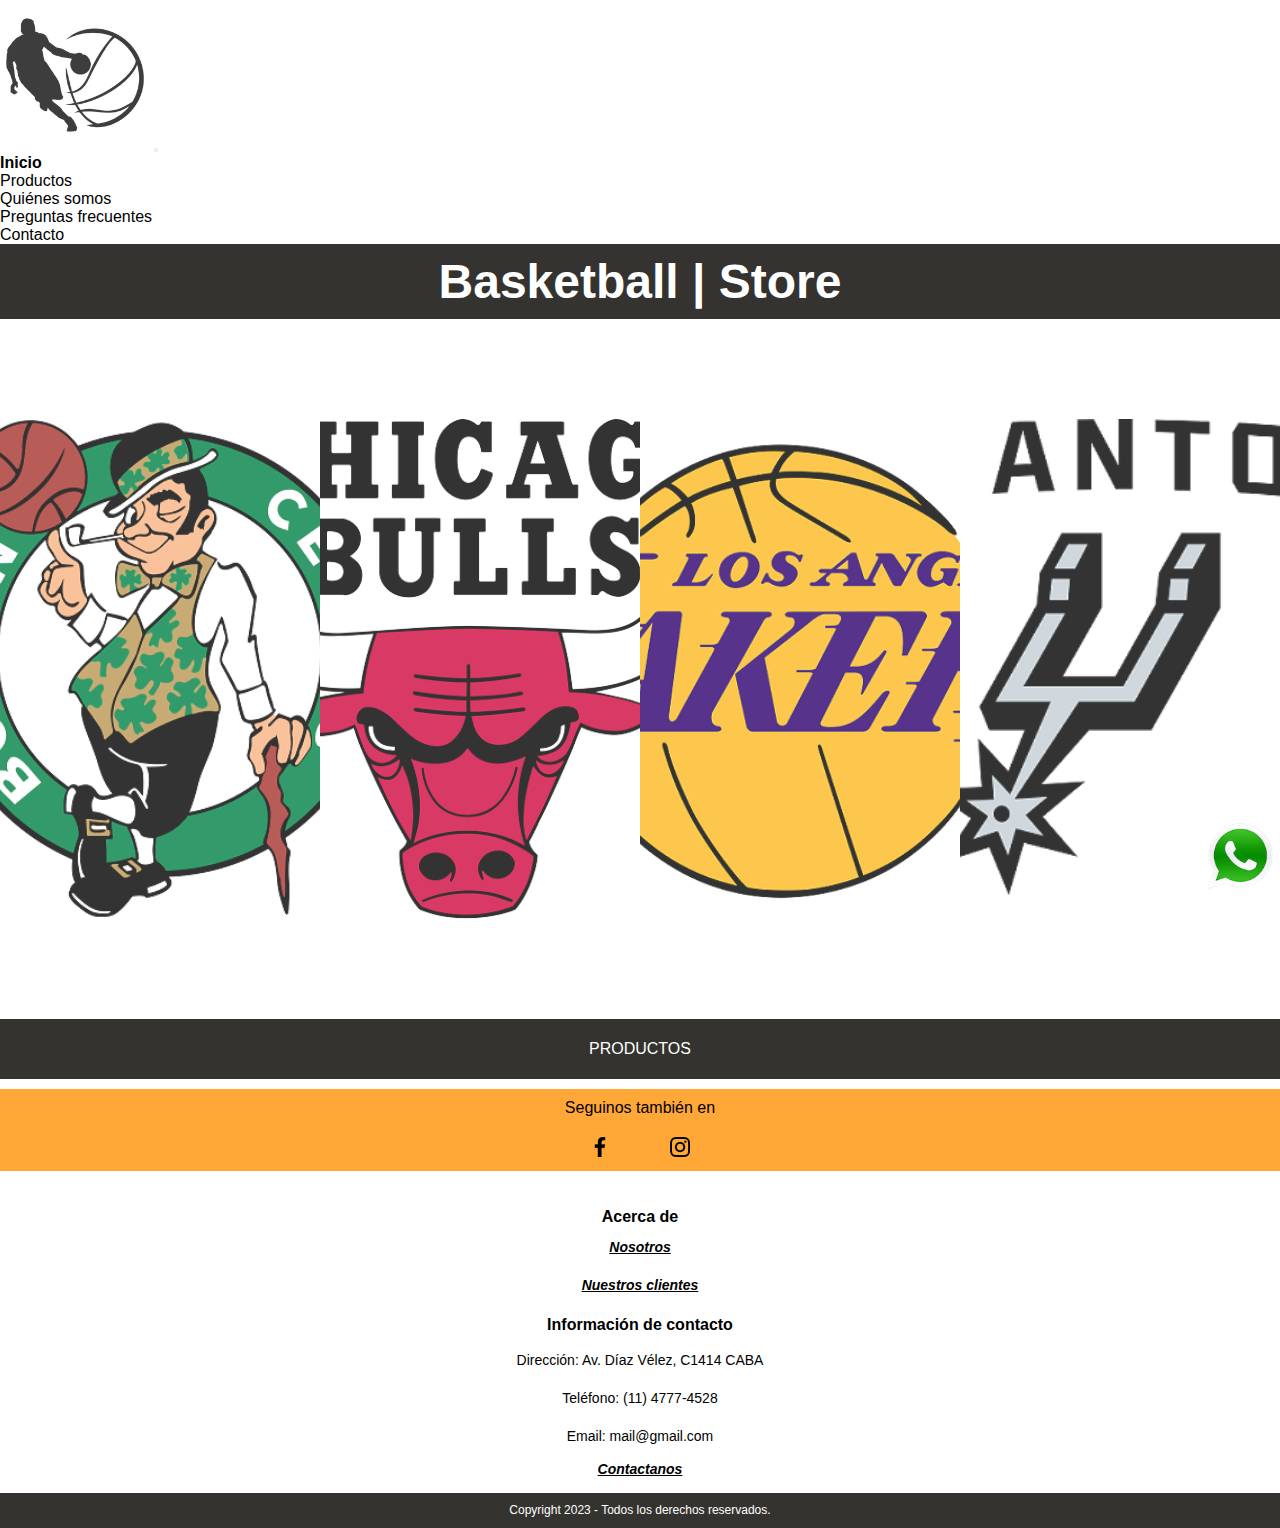
<file: index.html>
<!DOCTYPE html>
<html lang="es">

<head>
    <meta charset="UTF-8">
    <meta http-equiv="X-UA-Compatible" content="IE=edge">
    <meta name="viewport" content="width=device-width, initial-scale=1.0">
    <meta name="description" content="Página orientada a los productos deportivos de la NBA">
    <meta name="keyword" content="Js Java HTML Bootstrap Ropa Tienda">
    <title>Basketball | Store</title>
    <!--Link a icono de pestaña web-->
    <link rel="shortcut icon" href="./images/logoweb.png">
 <!--Link a Bootstrap-->
    <link href="https://cdn.jsdelivr.net/npm/bootstrap@5.3.1/dist/css/bootstrap.min.css" rel="stylesheet"
        integrity="sha384-4bw+/aepP/YC94hEpVNVgiZdgIC5+VKNBQNGCHeKRQN+PtmoHDEXuppvnDJzQIu9" crossorigin="anonymous">
     <!--Link a Estilos propips-->
    <link rel="stylesheet" href="./css/styles.css">
</head>

<body>
    <!--Header y Nav-->
    <header>
        <nav class="navbar navbar-expand-lg bg-body-tertiary">
            <div class="container-fluid">
                <a class="navbar-brand" href="#"><img class="nav-logo" src="./images/logoinicial.png"
                        alt="Logo de la tienda"></a>
                <button class="navbar-toggler" type="button" data-bs-toggle="collapse"
                    data-bs-target="#navbarNavDropdown" aria-controls="navbarNavDropdown" aria-expanded="false"
                    aria-label="Toggle navigation">
                    <span class="navbar-toggler-icon"></span>
                </button>
                <div class="collapse navbar-collapse" id="navbarNavDropdown">
                    <ul class="navbar-nav me-auto mb-2 mb-lg-0">
                        <li class="nav-item"><a class="nav-link active textBold" aria-current="page" href="#">Inicio</a>
                        </li>
                        <li class="nav-item"><a class="nav-link" href="./pages/productos.html">Productos</a></li>
                        <li class="nav-item"><a class="nav-link" href="./pages/nosotros.html">Quiénes somos</a></li>
                        <li class="nav-item"><a class="nav-link" href="./pages/preguntas.html">Preguntas frecuentes</a>
                        </li>
                        <li class="nav-item"><a class="nav-link" href="./pages/contacto.html">Contacto</a></li>
                    </ul>
                </div>
            </div>
        </nav>
    </header>
    <!--Cuerpo principal de la página-->
    <main>
        <!--Sección: Banner principal-->
        <section class="main-banner">
            <h1 class="main-titulo">Basketball | Store</h1>
        </section>

        <!-- Link a whatsapp -->
        <section class="main-whatsapp">
            <a href="https://api.whatsapp.com/send?phone=5491124752671" target="_blank"><img
                    src="./images/logo-whatsapp.png" alt="Logo de WhatsApp" /></a>
        </section>
        <!--Sección: Mustra de productos-->
        <section>
            <div class="container text-center">
                <div class="row justify-content-md-center">
                    <section class="main-equipos">
                        <img src="./images/logo-boston.jpg" alt="Logo Boston Celtics">
                        <img src="./images/logo-chicago.jpg" alt="Logo Chicago Bulls">
                        <img src="./images/logo-lakers.jpg" alt="Logo Los Angeles Lakers">
                        <img src="./images/logo-spurs.jpg" alt="Logo San Antonio Spurs">
                        <img src="./images/logo-warriors.jpg" alt="Logo Golden State Warrios">
                    </section>
                </div>
            </div>
        </section>
        <!--Sección: Link a Productos-->
        <section class="prod-link ">
            <a class="btnProductos" href="./pages/productos.html">Productos</a>
        </section>
        <!--Sección: Redes sociales-->
        <section class="social">
            <p>Seguinos también en</p>
            <div class="social-links">
                <a href="https://web.facebook.com/"><img src="./images/logofacebook.webp" alt="Logo de Facebook"></a>
                <a href="https://www.instagram.com/"><img src="./images/logoinstagram.webp" alt="Logo de Instagram"></a>
            </div>
        </section>
        <!--Sección: Footer Links-->
        <section class="footer-links" id="main-footer">
            <div class="container text-center">
                <div class="row align-items-start">
                    <div class="col-lg-6 col-md-6 col-sm-12">
                        <ul>
                            <li>
                                <h3 class="textBold">Acerca de</h3>
                            </li>
                            <li><a href="./pages/nosotros.html">
                                    <h4>Nosotros</h4>
                                </a></li>
                            <li><a href="./pages/preguntas.html">
                                    <h4>Nuestros clientes</h4>
                                </a></li>
                        </ul>
                    </div>
                    <div class="col-lg-6 col-md-6 col-sm-12">
                        <ul>
                            <li>
                                <h3 class="textBold">Información de contacto</h3>
                            </li>
                            <li>
                                <p>Dirección: Av. Díaz Vélez, C1414 CABA</p>
                            </li>
                            <li>
                                <p>Teléfono: (11) 4777-4528</p>
                            </li>
                            <li>
                                <p>Email: mail@gmail.com</p>
                            </li>
                            <li><a href="./pages/contacto.html">
                                    <h4>Contactanos</h4>
                                </a></li>
                        </ul>
                    </div>
                </div>
            </div>
        </section>
    </main>
    <!--Sección: Footer-->
    <footer>
        <p>Copyright 2023 - Todos los derechos reservados.</p>
    </footer>
    <!--Scripts Js <script src="./js/main.js"></script>-->
    <script src="https://cdn.jsdelivr.net/npm/bootstrap@5.3.1/dist/js/bootstrap.bundle.min.js"
        integrity="sha384-HwwvtgBNo3bZJJLYd8oVXjrBZt8cqVSpeBNS5n7C8IVInixGAoxmnlMuBnhbgrkm"
        crossorigin="anonymous"></script>
</body>

</html>
</file>
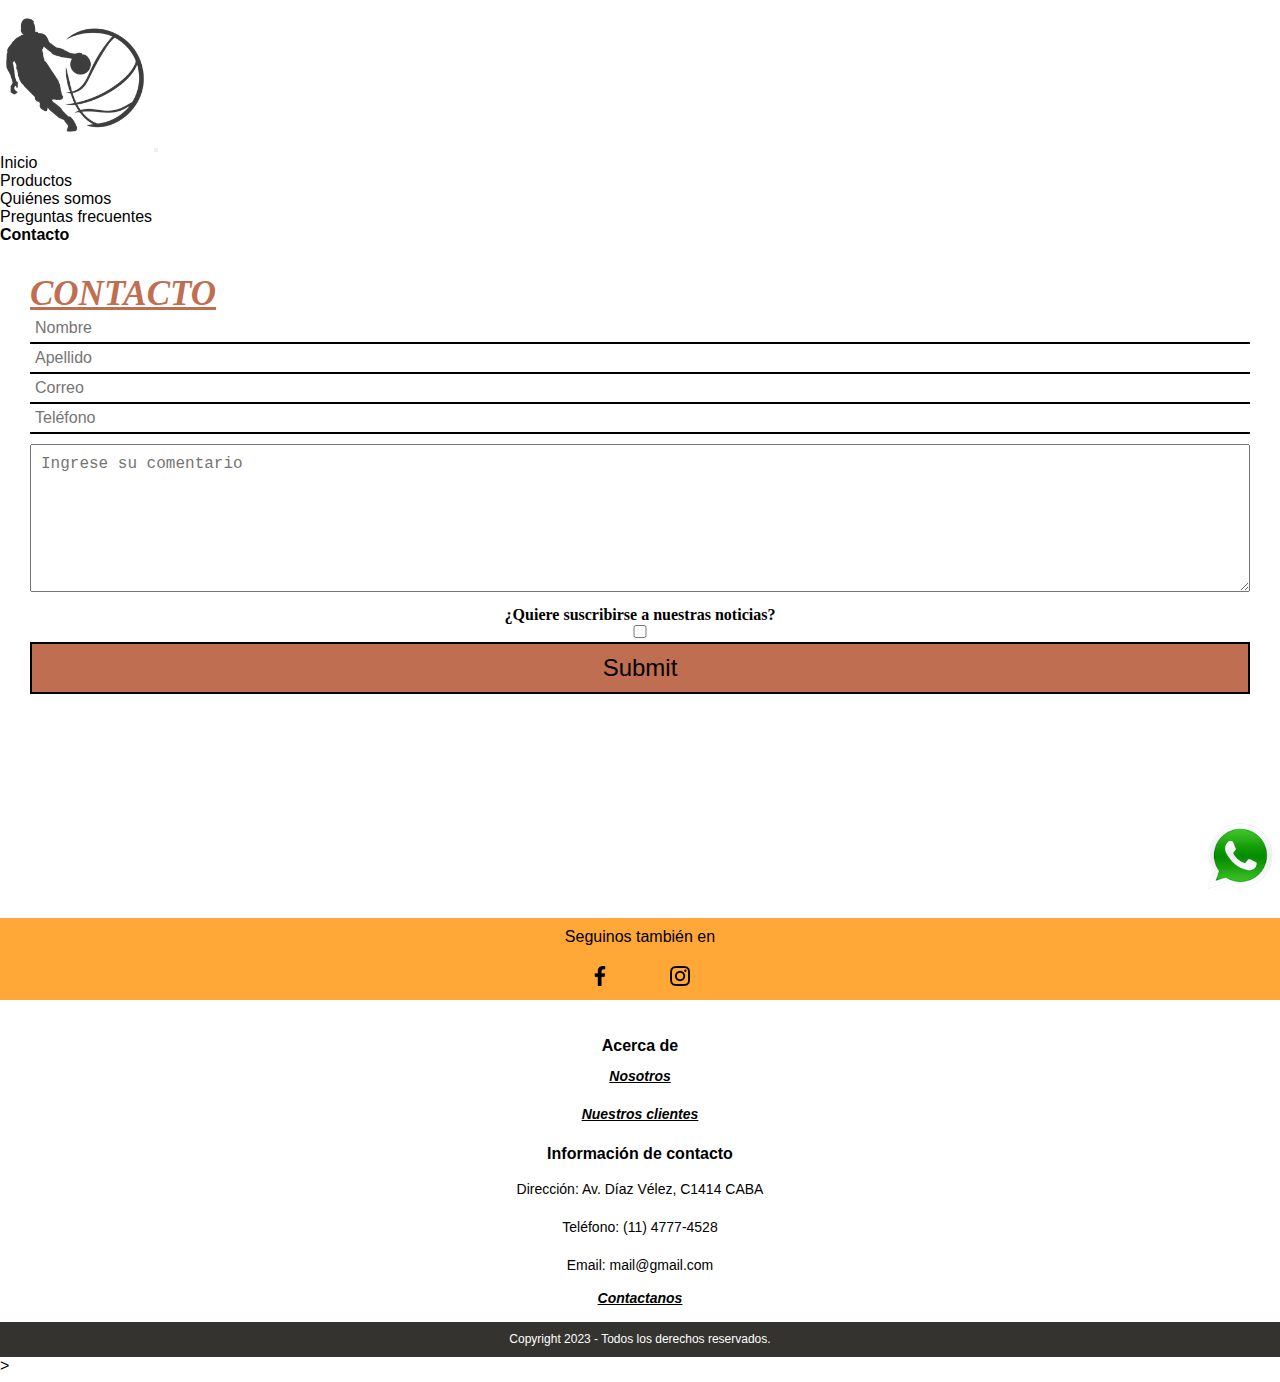
<file: pages/contacto.html>
<!DOCTYPE html>
<html lang="es">

<head>
    <meta charset="UTF-8">
    <meta http-equiv="X-UA-Compatible" content="IE=edge">
    <meta name="viewport" content="width=device-width, initial-scale=1.0">
    <meta name="description" content="Envíanos un correo y te responderemos a la brevedad">
    <meta name="keyword" content="Js Java HTML Bootstrap Ropa Tienda">
    <title>Basketball | Store</title>
    <!--Link a icono de pestaña web-->
    <link rel="shortcut icon" href="../images/logoweb.png">
    <!--Link a Bootstrap-->
    <link href="https://cdn.jsdelivr.net/npm/bootstrap@5.3.1/dist/css/bootstrap.min.css" rel="stylesheet"
        integrity="sha384-4bw+/aepP/YC94hEpVNVgiZdgIC5+VKNBQNGCHeKRQN+PtmoHDEXuppvnDJzQIu9" crossorigin="anonymous">
    <!--Link a Estilos propips-->
    <link rel="stylesheet" href="../css/styles.css">
</head>

<body>
    <!--Header y Nav-->
    <header>
        <nav class="navbar navbar-expand-lg bg-body-tertiary">
            <div class="container-fluid">
                <a class="navbar-brand" href="#"><img class="nav-logo" src="../images/logoinicial.png"
                        alt="Logo de la tienda"></a>
                <button class="navbar-toggler" type="button" data-bs-toggle="collapse"
                    data-bs-target="#navbarNavDropdown" aria-controls="navbarNavDropdown" aria-expanded="false"
                    aria-label="Toggle navigation">
                    <span class="navbar-toggler-icon"></span>
                </button>
                <div class="collapse navbar-collapse" id="navbarNavDropdown">
                    <ul class="navbar-nav me-auto mb-2 mb-lg-0">
                        <li class="nav-item"><a class="nav-link" aria-current="page" href="../index.html">Inicio</a>
                        </li>
                        <li class="nav-item"><a class="nav-link" href="./productos.html">Productos</a></li>
                        <li class="nav-item"><a class="nav-link" href="./nosotros.html">Quiénes somos</a></li>
                        <li class="nav-item"><a class="nav-link" href="./preguntas.html">Preguntas frecuentes</a>
                        </li>
                        <li class="nav-item"><a class="nav-link active textBold" href="./contacto.html">Contacto</a></li>
                    </ul>
                </div>
            </div>
        </nav>
    </header>
    <!--Cuerpo principal de la página-->
    <main>
        <!--Sección: Formulario de contacto-->
        <section class="formulario">
            <div class="container text-center">
                <div class="row">
                    <!--Formulario-->
                    <div class="col-md-6 col-sm-12">
                        <h2>Contacto</h2>
                        <form method="post" name="formContacto">
                            <input type="text" class="form-control" id="formGroupExampleInput" placeholder="Nombre">
                            <input type="text" class="form-control" id="formGroupExampleInput" placeholder="Apellido">
                            <input type="email" class="form-control" id="formGroupExampleInput" placeholder="Correo">
                            <input type="number" class="form-control" id="formGroupExampleInput" placeholder="Teléfono">
                            <textarea name "comentarios" placeholder="Ingrese su comentario" class="form-control"
                                id="exampleFormControlTextarea1" rows="7"></textarea>
                        </form>
                        <div>
                            <h3>¿Quiere suscribirse a nuestras noticias?</h3>
                            <input type='checkbox' name='acepta' value='1' />
                        </div>
                        <input type="submit" name="enviar" placeholder="Enviar" class="btn-send">
                    </div>
                    <!--Mapa de ubicación mediante link de Iframe-->
                    <div class="col-md-6 col-sm-12">
                        <iframe class="iframe"
                            src="https://www.google.com/maps/embed?pb=!1m18!1m12!1m3!1d11044.948889841819!2d-58.4255100638334!3d-34.612177866652566!2m3!1f0!2f0!3f0!3m2!1i1024!2i768!4f13.1!3m3!1m2!1s0x95bcca688994eb61%3A0xd055df0a7dafa86e!2sParque%20Centenario!5e0!3m2!1ses-419!2sar!4v1688688715652!5m2!1ses-419!2sar"
                            width="600" height="450" style="border:0;" allowfullscreen="" loading="lazy"
                            referrerpolicy="no-referrer-when-downgrade"></iframe>
                    </div>
                </div>
            </div>
        </section>
        <!-- Link a whatsapp -->
        <section class="main-whatsapp">
            <a href="https://api.whatsapp.com/send?phone=5491124752671" target="_blank"><img
                    src="../images/logo-whatsapp.png" alt="Logo de WhatsApp" /></a>
        </section>
        <!--Sección: Redes sociales-->
        <section class="social">
            <p>Seguinos también en</p>
            <div class="social-links">
                <a href="https://web.facebook.com/"><img src="../images/logofacebook.webp" alt="Logo de Facebook"></a>
                <a href="https://www.instagram.com/"><img src="../images/logoinstagram.webp"
                        alt="Logo de Instagram"></a>
            </div>
        </section>
        <!--Sección: Footer Links-->
        <section class="footer-links">
            <div class="container text-center">
                <div class="row align-items-start">
                    <div class="col-lg-6 col-md-6 col-sm-12">
                        <ul>
                            <li>
                                <h3 class="textBold">Acerca de</h3>
                            </li>
                            <li><a href="./nosotros.html">
                                    <h4>Nosotros</h4>
                                </a></li>
                            <li><a href="./preguntas.html">
                                    <h4>Nuestros clientes</h4>
                                </a></li>
                        </ul>
                    </div>
                    <div class="col-lg-6 col-md-6 col-sm-12">
                        <ul>
                            <li>
                                <h3 class="textBold">Información de contacto</h3>
                            </li>
                            <li>
                                <p>Dirección: Av. Díaz Vélez, C1414 CABA</p>
                            </li>
                            <li>
                                <p>Teléfono: (11) 4777-4528</p>
                            </li>
                            <li>
                                <p>Email: mail@gmail.com</p>
                            </li>
                            <li><a href="#">
                                    <h4>Contactanos</h4>
                                </a></li>
                        </ul>
                    </div>
                </div>
            </div>
        </section>
    </main>
    <!--Sección: Footer-->
    <footer>
        <p>Copyright 2023 - Todos los derechos reservados.</p>
    </footer>
    <!--Scripts Js-->
    <script src="https://cdn.jsdelivr.net/npm/bootstrap@5.3.1/dist/js/bootstrap.bundle.min.js"
        integrity="sha384-HwwvtgBNo3bZJJLYd8oVXjrBZt8cqVSpeBNS5n7C8IVInixGAoxmnlMuBnhbgrkm"
        crossorigin="anonymous"></script>>
</body>

</html>
</file>
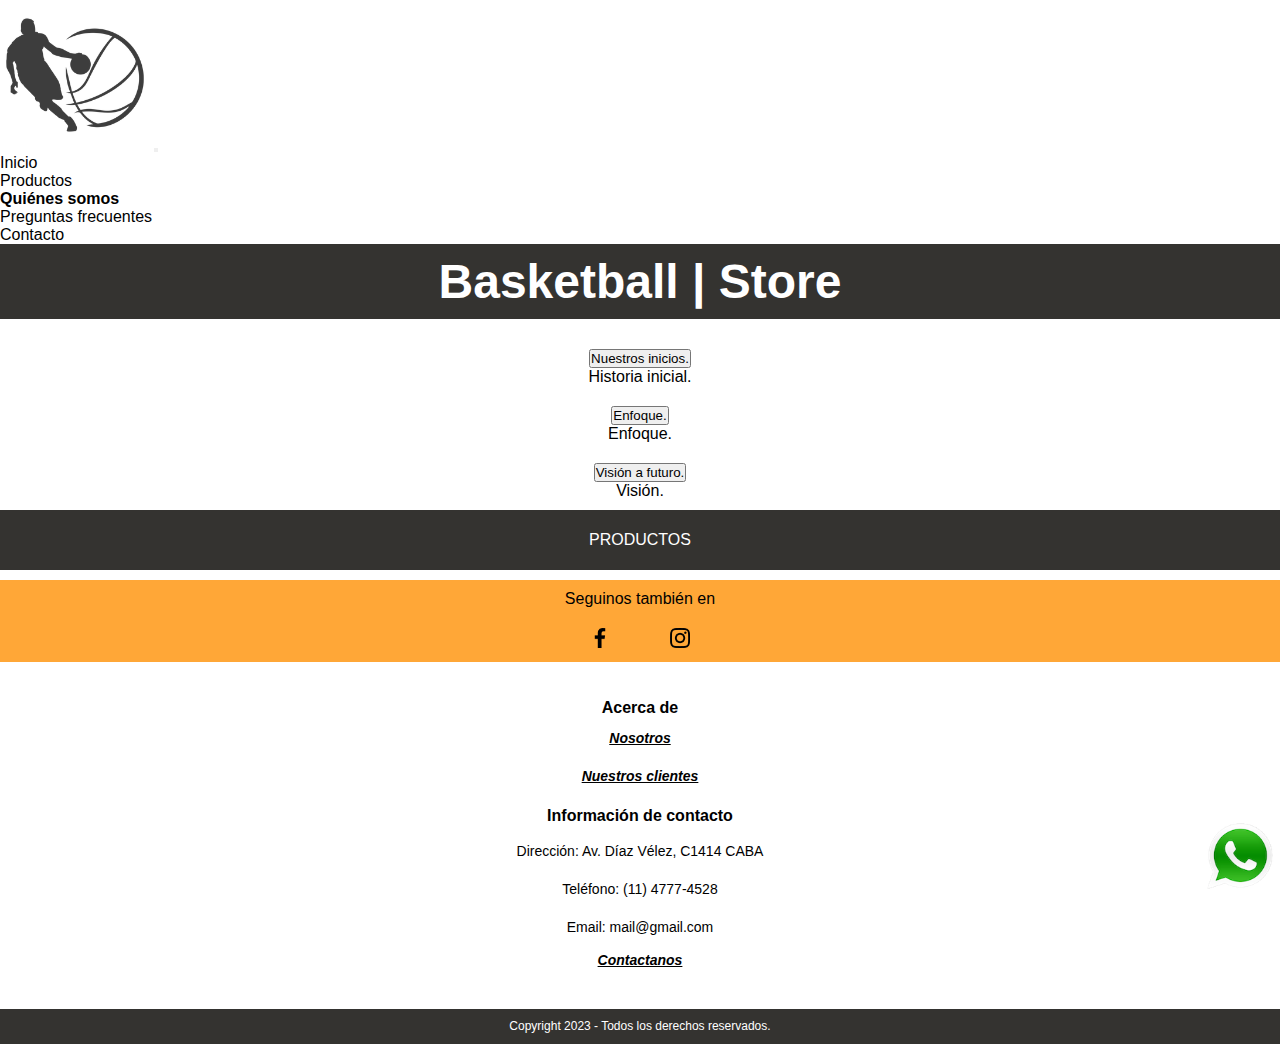
<file: pages/nosotros.html>
<!DOCTYPE html>
<html lang="es">

<head>
    <meta charset="UTF-8">
    <meta http-equiv="X-UA-Compatible" content="IE=edge">
    <meta name="viewport" content="width=device-width, initial-scale=1.0">
    <meta name="description" content="Aprende un poco más de BasketballStore">
    <meta name="keyword" content="Js Java HTML Bootstrap Ropa Tienda">
    <title>Basketball | Store</title>
    <!--Link a icono de pestaña web-->
    <link rel="shortcut icon" href="../images/logoweb.png">
    <!--Link a Bootstrap-->
    <link href="https://cdn.jsdelivr.net/npm/bootstrap@5.3.1/dist/css/bootstrap.min.css" rel="stylesheet"
        integrity="sha384-4bw+/aepP/YC94hEpVNVgiZdgIC5+VKNBQNGCHeKRQN+PtmoHDEXuppvnDJzQIu9" crossorigin="anonymous">
<!--Link a Estilos propips-->
    <link rel="stylesheet" href="../css/styles.css">
</head>

<body>
    <!--Header y Nav-->
    <header>
        <nav class="navbar navbar-expand-lg bg-body-tertiary">
            <div class="container-fluid">
                <a class="navbar-brand" href="#"><img class="nav-logo" src="../images/logoinicial.png"
                        alt="Logo de la tienda"></a>
                <button class="navbar-toggler" type="button" data-bs-toggle="collapse"
                    data-bs-target="#navbarNavDropdown" aria-controls="navbarNavDropdown" aria-expanded="false"
                    aria-label="Toggle navigation">
                    <span class="navbar-toggler-icon"></span>
                </button>
                <div class="collapse navbar-collapse" id="navbarNavDropdown">
                    <ul class="navbar-nav me-auto mb-2 mb-lg-0">
                        <li class="nav-item"><a class="nav-link" aria-current="page" href="../index.html">Inicio</a>
                        </li>
                        <li class="nav-item"><a class="nav-link" href="./productos.html">Productos</a></li>
                        <li class="nav-item"><a class="nav-link active textBold" href="./nosotros.html">Quiénes somos</a></li>
                        <li class="nav-item"><a class="nav-link" href="./preguntas.html">Preguntas frecuentes</a>
                        </li>
                        <li class="nav-item"><a class="nav-link" href="./contacto.html">Contacto</a></li>
                    </ul>
                </div>
            </div>
        </nav>
    </header>
    <!--Cuerpo principal de la página-->
    <main>
        <!--Sección: Banner principal-->
        <section class="main-banner">
            <h1>Basketball | Store</h1>
        </section>
        <!-- Link a whatsapp -->
        <section class="main-whatsapp">
            <a href="https://api.whatsapp.com/send?phone=5491124752671" target="_blank"><img
                    src="../images/logo-whatsapp.png" alt="Logo de WhatsApp" /></a>
        </section>
        <!--Sección: Sobre nosotros-->
        <section>
            <div class="container text-center">
                <div class="row align-items-center">
                    <div class="col-lg-4 col-md-4 col-sm-12">
                        <div class="card">
                            <div class="card-body">
                                <div class="accordion accordion-flush" id="accordionFlushExample">
                                    <div class="accordion-item">
                                        <h2 class="accordion-header">
                                            <button class="accordion-button collapsed" type="button"
                                                data-bs-toggle="collapse" data-bs-target="#flush-collapseOne"
                                                aria-expanded="false" aria-controls="flush-collapseOne">
                                                Nuestros inicios.
                                            </button>
                                        </h2>
                                        <div id="flush-collapseOne" class="accordion-collapse collapse"
                                            data-bs-parent="#accordionFlushExample">
                                            <div class="accordion-body">Historia inicial.</div>
                                        </div>
                                    </div>
                                </div>
                            </div>
                        </div>
                    </div>
                    <div class="col-lg-4 col-md-4 col-sm-12">
                        <div class="card">
                            <div class="card-body">
                                <div class="accordion accordion-flush" id="accordionFlushExample">
                                    <div class="accordion-item">
                                        <h2 class="accordion-header">
                                            <button class="accordion-button collapsed" type="button"
                                                data-bs-toggle="collapse" data-bs-target="#flush-collapseTwo"
                                                aria-expanded="false" aria-controls="flush-collapseTwo">
                                                Enfoque.
                                            </button>
                                        </h2>
                                        <div id="flush-collapseTwo" class="accordion-collapse collapse"
                                            data-bs-parent="#accordionFlushExample">
                                            <div class="accordion-body">Enfoque.</div>
                                        </div>
                                    </div>
                                </div>
                            </div>
                        </div>
                    </div>
                    <div class="col-lg-4 col-md-4 col-sm-12">
                        <div class="card">
                            <div class="card-body">
                                <div class="accordion accordion-flush" id="accordionFlushExample">
                                    <div class="accordion-item">
                                        <h2 class="accordion-header">
                                            <button class="accordion-button collapsed" type="button"
                                                data-bs-toggle="collapse" data-bs-target="#flush-collapseThree"
                                                aria-expanded="false" aria-controls="flush-collapseThree">
                                                Visión a futuro.
                                            </button>
                                        </h2>
                                        <div id="flush-collapseThree" class="accordion-collapse collapse"
                                            data-bs-parent="#accordionFlushExample">
                                            <div class="accordion-body">Visión.</div>
                                        </div>
                                    </div>
                                </div>
                            </div>
                        </div>
                    </div>
                </div>
        </section>
        <!--Sección: Link a Productos-->
        <section class="prod-link ">
            <a class="btnProductos" href="./productos.html">Productos</a>
        </section>
        <!--Sección: Redes sociales-->
        <section class="social">
            <p>Seguinos también en</p>
            <div class="social-links">
                <a href="https://web.facebook.com/"><img src="../images/logofacebook.webp" alt="Logo de Facebook"></a>
                <a href="https://www.instagram.com/"><img src="../images/logoinstagram.webp"
                        alt="Logo de Instagram"></a>
            </div>
        </section>
        <!--Sección: Footer Links-->
        <section class="footer-links">
            <div class="container text-center">
                <div class="row align-items-start">
                    <div class="col-lg-6 col-md-6 col-sm-12">
                        <ul>
                            <li>
                                <h3 class="textBold">Acerca de</h3>
                            </li>
                            <li><a href="./nosotros.html">
                                    <h4>Nosotros</h4>
                                </a></li>
                            <li><a href="./preguntas.html">
                                    <h4>Nuestros clientes</h4>
                                </a></li>
                        </ul>
                    </div>
                    <div class="col-lg-6 col-md-6 col-sm-12">
                        <ul>
                            <li>
                                <h3 class="textBold">Información de contacto</h3>
                            </li>
                            <li>
                                <p>Dirección: Av. Díaz Vélez, C1414 CABA</p>
                            </li>
                            <li>
                                <p>Teléfono: (11) 4777-4528</p>
                            </li>
                            <li>
                                <p>Email: mail@gmail.com</p>
                            </li>
                            <li><a href="./contacto.html">
                                    <h4>Contactanos</h4>
                                </a></li>
                        </ul>
                    </div>
                </div>
            </div>
        </section>
    </main>
    <!--Sección: Footer-->
    <footer>
        <p>Copyright 2023 - Todos los derechos reservados.</p>
    </footer>
    <!--Scripts Js-->
    <script src="https://cdn.jsdelivr.net/npm/bootstrap@5.3.1/dist/js/bootstrap.bundle.min.js"
        integrity="sha384-HwwvtgBNo3bZJJLYd8oVXjrBZt8cqVSpeBNS5n7C8IVInixGAoxmnlMuBnhbgrkm"
        crossorigin="anonymous"></script>
</body>

</html>
</file>
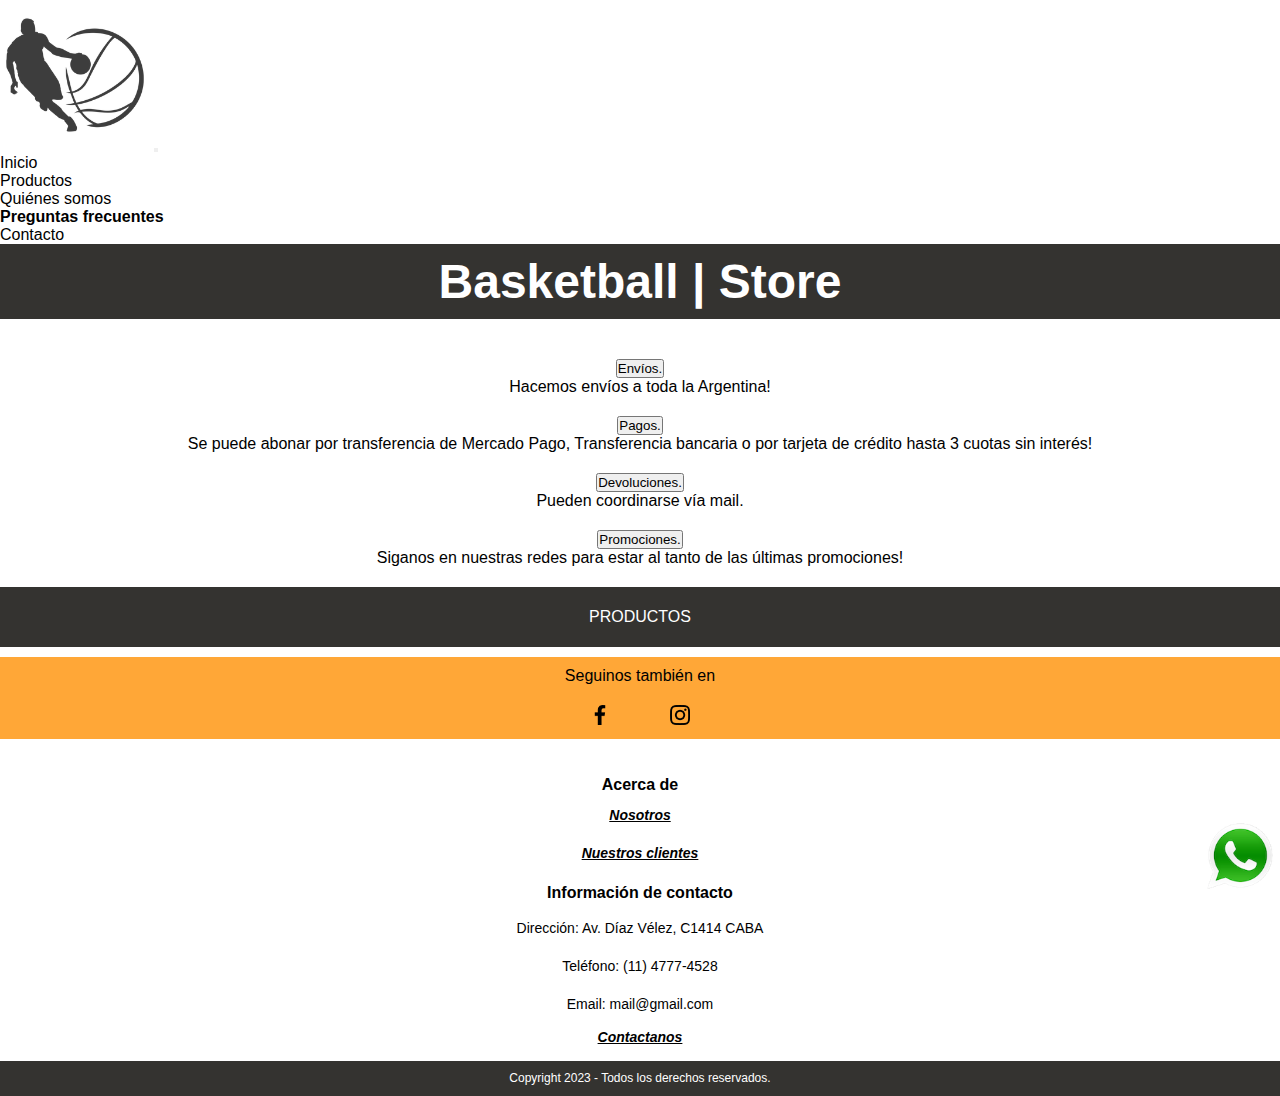
<file: pages/preguntas.html>
<!DOCTYPE html>
<html lang="es">

<head>
    <meta charset="UTF-8">
    <meta http-equiv="X-UA-Compatible" content="IE=edge">
    <meta name="viewport" content="width=device-width, initial-scale=1.0">
    <meta name="description" content="Preguntas, respuestas, aquí seguro está lo que buscas">
    <meta name="keyword" content="Js Java HTML Bootstrap Ropa Tienda">
    <title>Basketball | Store</title>
    <!--Link a icono de pestaña web-->
    <link rel="shortcut icon" href="../images/logoweb.png">
    <!--Link a Bootstrap-->
    <link href="https://cdn.jsdelivr.net/npm/bootstrap@5.3.1/dist/css/bootstrap.min.css" rel="stylesheet"
        integrity="sha384-4bw+/aepP/YC94hEpVNVgiZdgIC5+VKNBQNGCHeKRQN+PtmoHDEXuppvnDJzQIu9" crossorigin="anonymous">
    <!--Link a Estilos propips-->
    <link rel="stylesheet" href="../css/styles.css">
</head>

<body>
    <!--Header y Nav-->
    <header>
        <nav class="navbar navbar-expand-lg bg-body-tertiary">
            <div class="container-fluid">
                <a class="navbar-brand" href="#"><img class="nav-logo" src="../images/logoinicial.png"
                        alt="Logo de la tienda"></a>
                <button class="navbar-toggler" type="button" data-bs-toggle="collapse"
                    data-bs-target="#navbarNavDropdown" aria-controls="navbarNavDropdown" aria-expanded="false"
                    aria-label="Toggle navigation">
                    <span class="navbar-toggler-icon"></span>
                </button>
                <div class="collapse navbar-collapse" id="navbarNavDropdown">
                    <ul class="navbar-nav me-auto mb-2 mb-lg-0">
                        <li class="nav-item"><a class="nav-link" aria-current="page" href="../index.html">Inicio</a>
                        </li>
                        <li class="nav-item"><a class="nav-link" href="./productos.html">Productos</a></li>
                        <li class="nav-item"><a class="nav-link" href="./nosotros.html">Quiénes somos</a></li>
                        <li class="nav-item"><a class="nav-link active textBold" href="./preguntas.html">Preguntas
                                frecuentes</a>
                        </li>
                        <li class="nav-item"><a class="nav-link" href="./contacto.html">Contacto</a></li>
                    </ul>
                </div>
            </div>
        </nav>
    </header>
    <!--Cuerpo principal de la página-->
    <main>
        <!--Sección: Banner principal-->
        <section class="main-banner">
            <h1>Basketball | Store</h1>
        </section>
        <!-- Link a whatsapp -->
        <section class="main-whatsapp">
            <a href="https://api.whatsapp.com/send?phone=5491124752671" target="_blank"><img
                    src="../images/logo-whatsapp.png" alt="Logo de WhatsApp" /></a>
        </section>
        <!--Sección: Preguntas principales-->
        <section class="main-question">
            <div class="container">
                <div class="row">
                    <div class="col-lg-3 col-md-6 col-sm-12">
                        <div class="card">
                            <div class="card-body">
                                <div class="accordion accordion-flush" id="accordionFlushExample">
                                    <div class="accordion-item">
                                        <h2 class="accordion-header">
                                            <button class="accordion-button collapsed" type="button"
                                                data-bs-toggle="collapse" data-bs-target="#flush-collapseOne"
                                                aria-expanded="false" aria-controls="flush-collapseOne">
                                                Envíos.
                                            </button>
                                        </h2>
                                        <div id="flush-collapseOne" class="accordion-collapse collapse"
                                            data-bs-parent="#accordionFlushExample">
                                            <div class="accordion-body">Hacemos envíos a toda la Argentina!
                                            </div>
                                        </div>
                                    </div>
                                </div>
                            </div>
                        </div>
                    </div>
                    <div class="col-lg-3 col-md-6 col-sm-12">
                        <div class="card">
                            <div class="card-body">
                                <div class="accordion accordion-flush" id="accordionFlushExample">
                                    <div class="accordion-item">
                                        <h2 class="accordion-header">
                                            <button class="accordion-button collapsed" type="button"
                                                data-bs-toggle="collapse" data-bs-target="#flush-collapseTwo"
                                                aria-expanded="false" aria-controls="flush-collapseTwo">
                                                Pagos.
                                            </button>
                                        </h2>
                                        <div id="flush-collapseTwo" class="accordion-collapse collapse"
                                            data-bs-parent="#accordionFlushExample">
                                            <div class="accordion-body">Se puede abonar por transferencia de Mercado
                                                Pago, Transferencia bancaria o por tarjeta de crédito hasta 3 cuotas sin
                                                interés!
                                            </div>
                                        </div>
                                    </div>
                                </div>
                            </div>
                        </div>
                    </div>
                    <div class="col-lg-3 col-md-6 col-sm-12">
                        <div class="card">
                            <div class="card-body">
                                <div class="accordion accordion-flush" id="accordionFlushExample">
                                    <div class="accordion-item">
                                        <h2 class="accordion-header">
                                            <button class="accordion-button collapsed" type="button"
                                                data-bs-toggle="collapse" data-bs-target="#flush-collapseThree"
                                                aria-expanded="false" aria-controls="flush-collapseThree">
                                                Devoluciones.
                                            </button>
                                        </h2>
                                        <div id="flush-collapseThree" class="accordion-collapse collapse"
                                            data-bs-parent="#accordionFlushExample">
                                            <div class="accordion-body">Pueden coordinarse vía mail.
                                            </div>
                                        </div>
                                    </div>
                                </div>
                            </div>
                        </div>
                    </div>
                    <div class="col-lg-3 col-md-6 col-sm-12">
                        <div class="card">
                            <div class="card-body">
                                <div class="accordion accordion-flush" id="accordionFlushExample">
                                    <div class="accordion-item">
                                        <h2 class="accordion-header">
                                            <button class="accordion-button collapsed" type="button"
                                                data-bs-toggle="collapse" data-bs-target="#flush-collapseFour"
                                                aria-expanded="false" aria-controls="flush-collapseFour">
                                                Promociones.
                                            </button>
                                        </h2>
                                        <div id="flush-collapseFour" class="accordion-collapse collapse"
                                            data-bs-parent="#accordionFlushExample">
                                            <div class="accordion-body">Siganos en nuestras redes para estar al tanto de
                                                las últimas promociones!
                                            </div>
                                        </div>
                                    </div>
                                </div>
                            </div>
                        </div>
                    </div>
                </div>
            </div>
        </section>
        <!--Sección: Link a Productos-->
        <section class="prod-link ">
            <a class="btnProductos" href="./productos.html">Productos</a>
        </section>
        <!--Sección: Redes sociales-->
        <section class="social">
            <p>Seguinos también en</p>
            <div class="social-links">
                <a href="https://web.facebook.com/"><img src="../images/logofacebook.webp" alt="Logo de Facebook"></a>
                <a href="https://www.instagram.com/"><img src="../images/logoinstagram.webp"
                        alt="Logo de Instagram"></a>
            </div>
        </section>
        <!--Sección: Footer Links-->
        <section class="footer-links">
            <div class="container text-center">
                <div class="row align-items-start">
                    <div class="col-lg-6 col-md-6 col-sm-12">
                        <ul>
                            <li>
                                <h3 class="textBold">Acerca de</h3>
                            </li>
                            <li><a href="./nosotros.html">
                                    <h4>Nosotros</h4>
                                </a></li>
                            <li><a href="./preguntas.html">
                                    <h4>Nuestros clientes</h4>
                                </a></li>
                        </ul>
                    </div>
                    <div class="col-lg-6 col-md-6 col-sm-12">
                        <ul>
                            <li>
                                <h3 class="textBold">Información de contacto</h3>
                            </li>
                            <li>
                                <p>Dirección: Av. Díaz Vélez, C1414 CABA</p>
                            </li>
                            <li>
                                <p>Teléfono: (11) 4777-4528</p>
                            </li>
                            <li>
                                <p>Email: mail@gmail.com</p>
                            </li>
                            <li><a href="./contacto.html">
                                    <h4>Contactanos</h4>
                                </a></li>
                        </ul>
                    </div>
                </div>
            </div>
        </section>
    </main>
    <!--Sección: Footer-->
    <footer>
        <p>Copyright 2023 - Todos los derechos reservados.</p>
    </footer>
    <!--Scripts Js-->
    <script src="https://cdn.jsdelivr.net/npm/bootstrap@5.3.0/dist/js/bootstrap.bundle.min.js"
        integrity="sha384-geWF76RCwLtnZ8qwWowPQNguL3RmwHVBC9FhGdlKrxdiJJigb/j/68SIy3Te4Bkz"
        crossorigin="anonymous"></script>
</body>

</html>
</file>
<file: css/styles.css>
* {
  margin: 0;
  padding: 0;
  box-sizing: border-box;
}

html,
body {
  font-family: Arial, sans-serif;
  background-color: white;
  scroll-behavior: smooth;
}

main {
  min-height: calc(100vh - 100px - 35px);
}

h2 {
  text-align: center;
  font-size: 16px;
  font-style: italic;
}

h3 {
  text-align: center;
  font-size: 16px;
}

h4 {
  text-align: center;
  font-size: 14px;
  font-style: oblique;
  text-decoration: underline;
}

a {
  color: Black;
  text-decoration: none;
}

ul {
  list-style: none;
}

header {
  background-color: #ffffff;
}

footer {
  background-color: #343330;
  color: Black;
  color: white;
  padding: 10px;
  height: 35px;
}

footer p {
  font-size: 12px;
  text-align: center;
  margin: 0;
}

@media screen and (max-width: 425px) {
  footer {
    font-size: 8px;
  }
}

.main-banner {
  width: 100%;
  /*height: 150px;*/
  background-size: cover;
  background-position: center;
  background-color: #343330;
  display: flex;
  flex-direction: column;
  justify-content: center;
  align-items: center;
  text-align: center;
  color: #FFFFFF;
  padding: 10px;
  font-size: 24px;
  margin-bottom: 20px;
}



.prod-link {
  padding: 10px;
  background-color: #343330;
  display: flex;
  align-items: center;
  justify-content: center;
  height: 60px;
  margin-bottom: 10px;
}

.prod-link a {
  text-transform: uppercase;
  display: inline-block;
  border-style: none;
}

.btnProductos {
  background-color: transparent;
  color: #ffffff;
  padding: 10px 20px;
  border-radius: 10px;
  border: none;
  transition: letter-spacing 0.5s, box-shadow 0.5s;
  border-style: none;
}

.btnProductos:hover {
  letter-spacing: 0.1rem;
  box-shadow: 0 4px 8px 0 rgba(182, 181, 181, 0.7);
}

.textBold {
  font-weight: bold;
}

.social {
  padding: 10px;
  background-color: #FFA737;
  margin-bottom: 30px;
}

.social p {
  text-align: center;
  font-size: 16px;
  margin-bottom: 20px;
}

.social-links {
  display: flex;
  align-items: center;
  justify-content: center;
}

.social-links a {
  margin: 0 30px;
}

.social-links a img {
  font-size: 2rem;
  width: 20px;
}

.social-links a img:hover{
  transform: scale(1.1);
}

.footer-links {
  background-color: #FFFFFF;
  color: Black;
}

.footer-links ul {
  padding: 0;
  margin: 0;
}

.footer-links ul li {
  line-height: 2;
}

.footer-links ul li p {
  font-size: 14px;
  padding: 5px;
  margin: 0;
}

.footer-links ul li h4 {
  margin-bottom: 10px;
}

@media screen and (max-width: 768px) {
  .footer-links ul {
    margin-top: 30px;
  }
}

.formulario {
  padding: 30px;
  font-family: "Gilda Display", serif;
}

.formulario h2 {
  text-align: left;
  font-size: 35px;
  text-decoration: underline;
  text-transform: uppercase;
  color: #C06E52;
}

.formulario input {
  width: 100%;
  font-size: 16px;
  background-color: transparent;
  border: none;
  border-bottom: 2px solid Black;
  padding: 5px;
}

.formulario textarea {
  width: 100%;
  font-size: 16px;
  margin-top: 10px;
  margin-bottom: 10px;
  padding: 10px;
}

.formulario .btn-send {
  background-color: #C06E52;
  color: Black;
  border: 2px solid Black;
  padding: 10px;
  font-size: 24px;
}

.iframe {
  width: 100%;
  height: 100%;
  padding: 20px;
}

.main-question {
  padding: 10px;
}

.card img {
  margin-bottom: 10px;
}

.nav-item:hover {
  border-bottom: 2px solid #C8102E;
}

.container-parraf {
  text-align: center;
}

.container-parraf:hover {
  background-color: rgba(0, 0, 0, 0.1);
  font-style: un;
}

.row {
  text-align: center;
}

.col-lg-3.col-md-6.col-sm-12,
.col-lg-4.col-md-4.col-sm-12 {
  padding: 10px;
}

.img-fluid.rounded {
  height: 400px;
  width: 400px;
}

.card-body {
  background: none;
}

.card-body.card-opinion {
  background-color: #75777a;
  height: 200px;
}

.btnVerCarrito {
  background-color: #ffffff;
  font-size: 16px;
  padding: 10px 20px;
  border-radius: 10px;
  border: none;
  transition: letter-spacing 0.5s, box-shadow 0.5s;
  border-style: none;
}
.btnVerCarrito:hover {
  letter-spacing: 0.1rem;
  box-shadow: 0 4px 8px 0 rgba(179, 179, 179, 0.7);
}

.btnAgregar {
  background-color: #c8102e;
  color: #ffffff;
  padding: 10px 20px;
  border-radius: 10px;
  border: none;
  transition: letter-spacing 0.5s, box-shadow 0.5s;
  border-style: none;
}

.btnAgregar:hover {
  color: #ffffff;
  letter-spacing: 0.1rem;
  box-shadow: 0 4px 8px 0 rgba(200, 16, 46, 0.7);
}

.btnConfirmar {
  background-color: #006878;
  color: #ffffff;
  padding: 10px 20px;
  border-radius: 10px;
  border: none;
  transition: letter-spacing 0.5s, box-shadow 0.5s;
  border-style: none;
  margin-bottom: 25px;
}

.btnConfirmar:hover {
  color: #ffffff;
  letter-spacing: 0.1rem;
  box-shadow: 0 4px 8px 0 rgba(0, 104, 120, 0.7);
}

.btnBorrar {
  background-color: #006878;
  color: #ffffff;
  padding: 5px;
  height: 30px;
  width: 30px;
  font-size: 15px;
  border-radius: 5px;
  border: none;
  transition: letter-spacing 0.5s, box-shadow 0.5s;
  border-style: none;

}

.btnBorrar:hover {
  box-shadow: 0 4px 8px 0 rgba(0, 104, 120, 0.7);
}

.btnVaciar {
  background-color: #C8102E;

  color: #ffffff;
  padding: 10px 20px;
  border-radius: 10px;
  border: none;
  transition: letter-spacing 0.5s, box-shadow 0.5s;
  border-style: none;
  height: min-content;
}

.btnVaciar:hover {
  color: #ffffff;
  letter-spacing: 0.2rem;
  box-shadow: 0 4px 8px 0 rgba(200, 16, 46, 0.7);
}

.btnForm {
  margin-top: 15px;
  background-color: rgb(52, 51, 48);
  color: #ffffff;
  padding: 10px 20px;
  border-radius: 10px;
  border: none;
  transition: letter-spacing 0.5s, box-shadow 0.5s;
  border-style: none;
  height: min-content;
}

.btnForm:hover {
  color: #ffffff;
  letter-spacing: 0.2rem;
  box-shadow: 0 4px 8px 0 rgba(200, 16, 46, 0.7);
}



/*# sourceMappingURL=styles.css.map */


.main-whatsapp {
  position: fixed;
  bottom: 5px;
  right: 5px;
  z-index: 999;
}

.main-whatsapp a img {
  width: 70px;
}

.main-whatsapp a img:hover {
  transform: scale(1.1);
}

.productos-card {
  background-color: #ffffff;
  border-radius: 20px;
  box-shadow: 0 4px 8px 0 rgba(0, 104, 120, 0.25);
  transition: 0.3s;
}

.productos-card:hover {
  box-shadow: 0 8px 32px 0 rgba(65, 65, 65, 0.25);
}

.productos-cardDatos {
  padding: 2px 16px;
  border-top: 2px solid #dc0054;
  margin-bottom: 25px;
}

.productos-cardDatos h5 {
  text-align: center;
}

.main-equipos {
  display: flex;
  width: 1600px;
  height: 500px;
  margin-top: 100px;
  margin-bottom: 100px;
}

.main-equipos img {
  width: 0px;
  flex-grow: 1;
  object-fit: cover;
  opacity: .8;
  transition: .5s ease;
}

.main-equipos img:hover {
  cursor: crosshair;
  width: 300px;
  opacity: 1;
  filter: contrast(120%);
}

.prod-link .dropdown a {
  background: none;
  border: none;
}

.nav-logo {
  height: 150px;
  width: auto;
}

.main-productos {
  padding: 50px;
  margin-bottom: 25px;
}

.container-fluid {
  background: none;
}

.card {
  border-color: black;
}

.cantidad-producto-carrito {
  font-weight: 400;
  font-size: 20px;
}

.titulo-producto-carrito {
  font-size: 20px;
}

.precio-producto-carrito {
  font-weight: 700;
  font-size: 20px;
  margin-left: 10px;
}

.info-cart-product {
  display: flex;
  
  justify-content:space-between;
  padding: 20px;

  flex: 0.8;
  margin-bottom: 10px;

  background-color: #ffffff;
  border-radius: 5px;
  box-shadow: 0 4px 8px 0 rgba(0, 104, 120, 0.25);
  transition: 0.3s;
}

.imagen-producto-carrito {
  height: min-content;
  width: 50px;
}

.hidden {
  display: none;
}


.offcanvas,
.offcanvas-xxl,
.offcanvas-xl,
.offcanvas-lg,
.offcanvas-md,
.offcanvas-sm {
  --bs-offcanvas-zindex: 1045;
  --bs-offcanvas-width: 600px;
  --bs-offcanvas-height: 30vh;
  --bs-offcanvas-padding-x: 3rem;
  --bs-offcanvas-padding-y: 2rem;
  --bs-offcanvas-color: black;
  --bs-offcanvas-bg: #fff;
  --bs-offcanvas-border-width: 6px;
  --bs-offcanvas-border-color: #dc0054;
  --bs-offcanvas-box-shadow: 0 0.125rem 0.25rem rgba(0, 0, 0, 0.075);
}

.form-container{
  display: flex;
  flex-direction: row;
  margin-top: 20px;
  margin-bottom: 20px;
}

.main-filter {
  padding-top: 1rem;
}
.main-filter ul {
  list-style: none;
}
.main-filter ul li {
  padding: 5px;
  min-width: 145px;
}
.main-filter ul li input[type=checkbox] {
  display: none;
}
.main-filter ul li input[type=checkbox] + label:before {
  content: "";
  width: 20px;
  height: 20px;
  float: left;
  margin-right: 7px;
  border: 2px solid #343330;
  background: #fff;
}
.main-filter ul li input[type=checkbox]:checked + label:after {
  content: "";
  width: 14px;
  height: 6px;
  border: 2px solid #343330;
  float: left;
  margin-left: -24px;
  border-right: 0;
  border-top: 0;
  margin-top: 5px;
  transform: rotate(-55deg);
}
</file>
